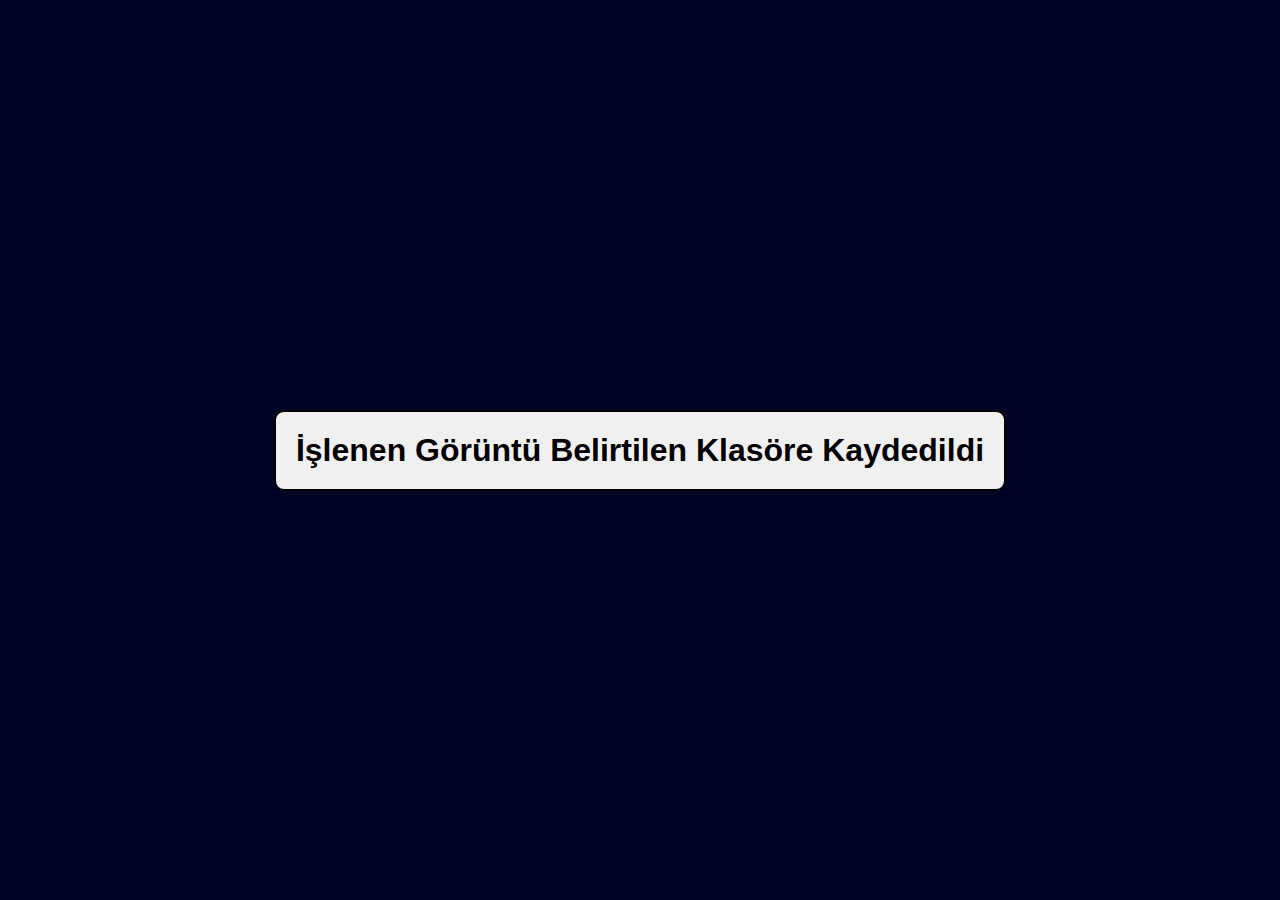
<file: image_rotation_app/templates/succes.html>
<!DOCTYPE html>
<html lang="en">
<head>
    <meta charset="UTF-8">
    <meta name="viewport" content="width=device-width, initial-scale=1.0">
    <title>Success</title>
    <style>
       body {
            background-color: rgb(1, 4, 40);
            display: flex;
            justify-content: center;
            align-items: center;
            height: 100vh;
            margin: 0; 
        }

        h1 {
            text-align: center;
            padding: 20px;
            border: 2px solid black;
            border-radius: 10px;
            background-color: #f0f0f0;
            box-shadow: 0px 0px 10px rgba(0, 0, 0, 0.1);
            font-family: Arial, sans-serif;
        }
    </style>
</head>
<body>
    <h1>İşlenen Görüntü Belirtilen Klasöre Kaydedildi </h1>
</body>
</html>
</file>
